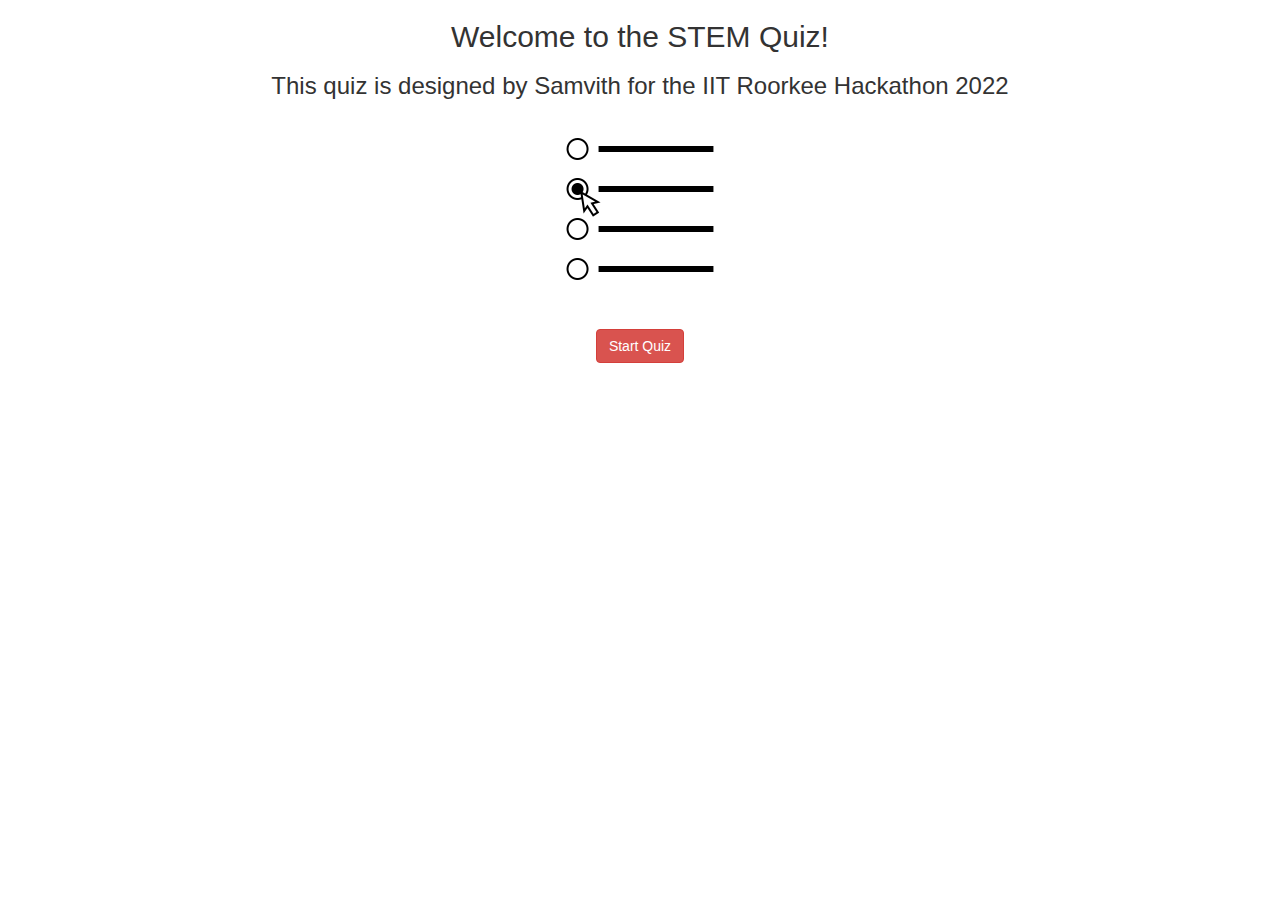
<file: index.html>
<html>

<head>
    <meta name="viewport" content="width=device-width, initial-scale=1.0">
    <link rel="stylesheet" href="https://maxcdn.bootstrapcdn.com/bootstrap/3.4.0/css/bootstrap.min.css">
    <script src="https://ajax.googleapis.com/ajax/libs/jquery/3.4.1/jquery.min.js"></script>
    <script src="https://maxcdn.bootstrapcdn.com/bootstrap/3.4.0/js/bootstrap.min.js"></script>
    <style src="./style/style.css"></style>
    
</head>

<body>
    <center>
        <section id="mainheader">
            <h2 style="text-align: center;">Welcome to the STEM Quiz!</h2>
            <h3 id="maindes">This quiz is designed by Samvith for the IIT Roorkee Hackathon 2022</h3>
            <img id="icon" src="images/quiz_icon.png"><br><br>
            <button class="btn btn-danger" onclick="detailpage()">Start Quiz</button>
        </section>
    </center>
    <script src="./js/main.js"></script>
</body>

</html>
</file>
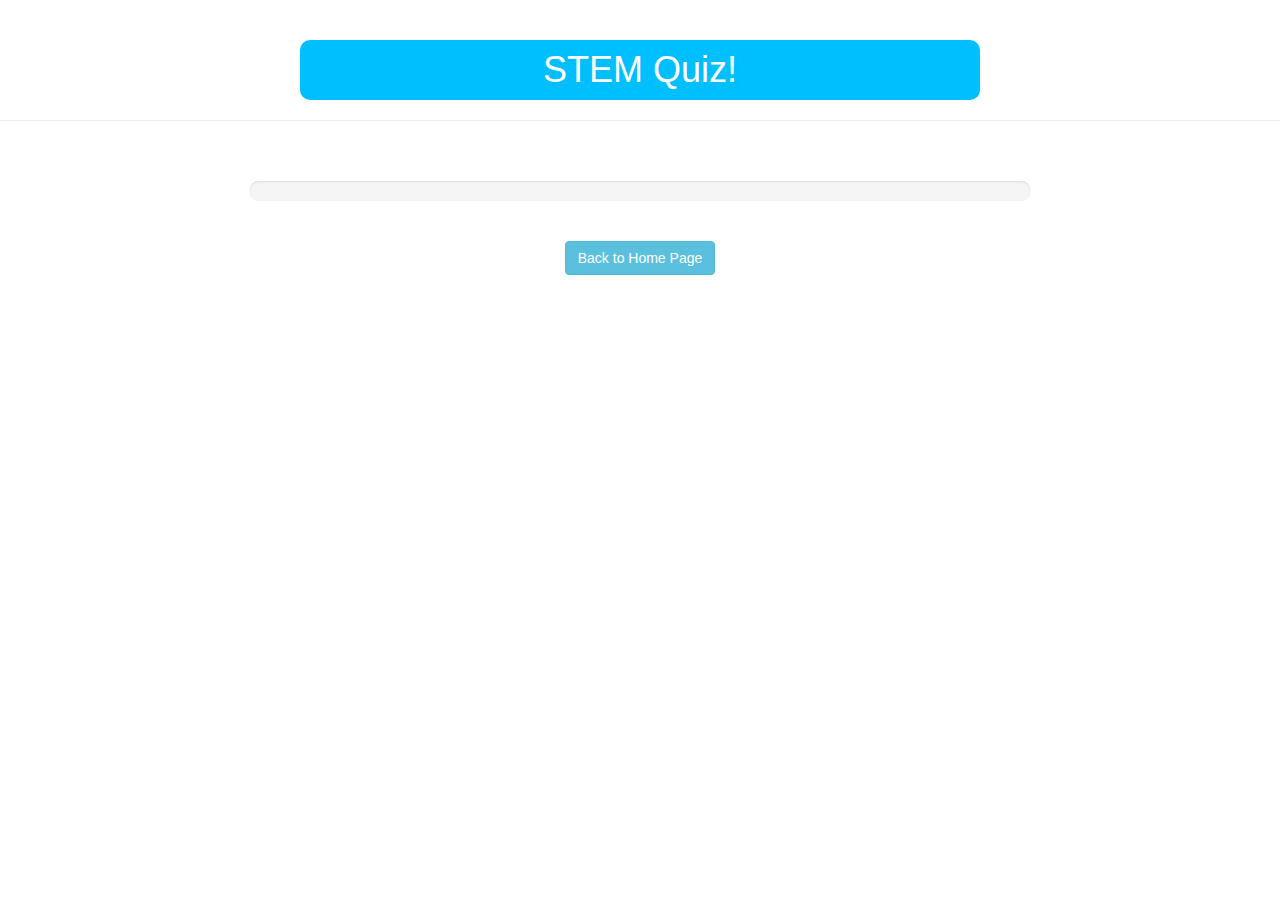
<file: html/final.html>
<html>
    <title>STEM Quiz!</title>
    <head>
        <meta name="viewport" content="width=device-width, initial-scale=1.0">
        <link rel="stylesheet" href="https://maxcdn.bootstrapcdn.com/bootstrap/3.4.0/css/bootstrap.min.css">
        <script src="https://ajax.googleapis.com/ajax/libs/jquery/3.4.1/jquery.min.js"></script>
        <script src="https://maxcdn.bootstrapcdn.com/bootstrap/3.4.0/js/bootstrap.min.js"></script>
        
    </head>
    <body>
        <br>
        <center>
            <h1 style="background-color:deepskyblue; color: white; margin-left: 300px; margin-right: 300px; border-radius: 10px; padding-top: 10px; padding-bottom: 10px;">STEM Quiz!</h1>
        </center>
        <hr>
        <h2 align="center" id="final1"></h2>
        <h2 align="center" id="final2"></h2>
        <h2 align="center" id="final3"></h2>
        <h2 align="center" id="final4"></h2>
        <br>
        <br>
        <div class="progress" style="margin-left: 250px; margin-right: 250px; border-radius: 8px;">
            <div id="qprog" class="progress-bar" role="progressbar" aria-valuemin="1" aria-valuemax="20" style="width: 0%;"></div>
        </div>
        <br>
        <center>
            <button id="home" class="btn btn-info" onclick="gotohome()">Back to Home Page</button>
        </center>
        <script src="./../js/final.js"></script>
    </body>
</html>
</file>
